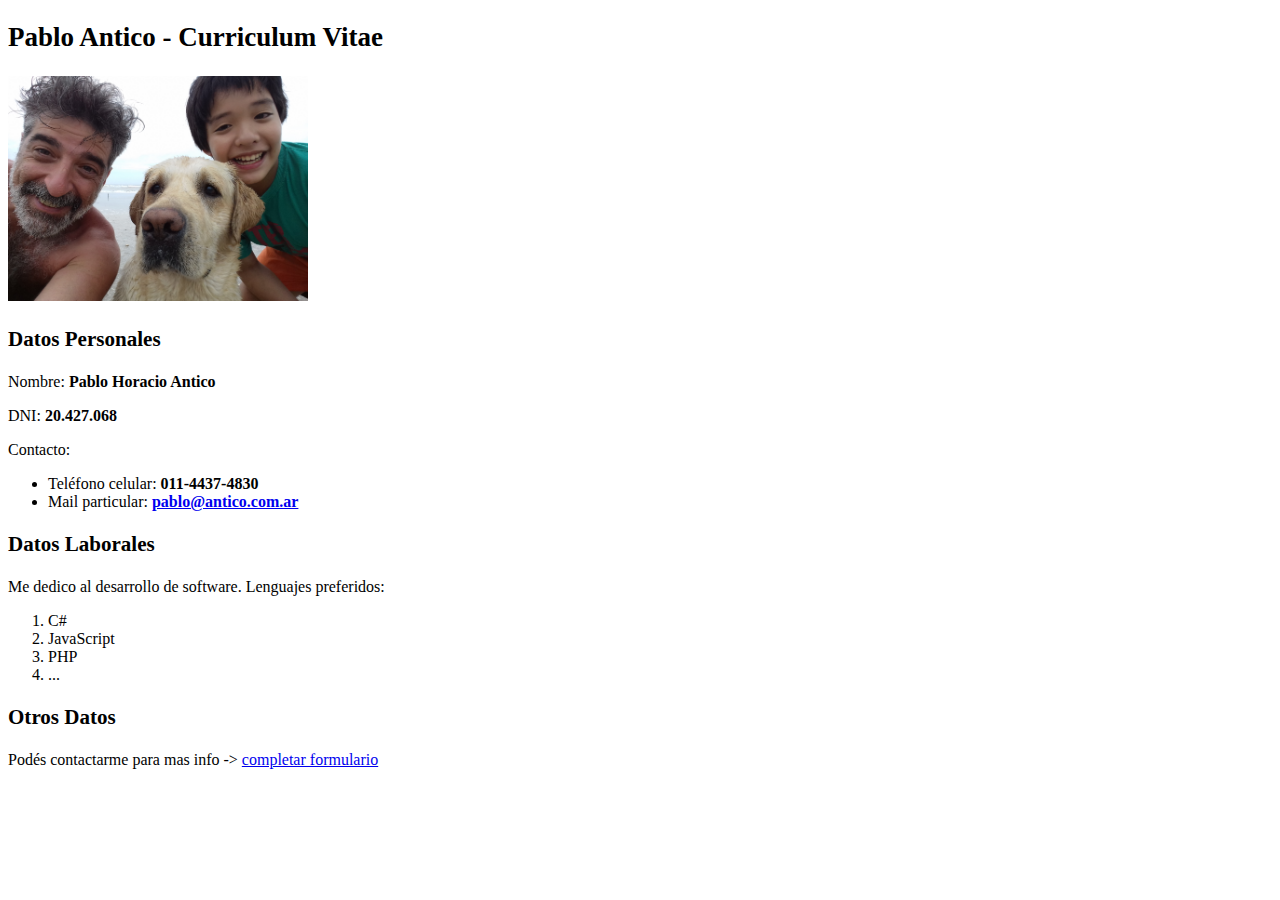
<file: Unidad 3/cv.html>
<!DOCTYPE html>
<html lang="en">

<head>
    <meta charset="UTF-8">
    <meta http-equiv="X-UA-Compatible" content="IE=edge">
    <meta name="viewport" content="width=device-width, initial-scale=1.0">
    <title>Curriculum Vitae - Pablo Antico</title>
</head>

<body style="font-size: 18px;">

    <h2>Pablo Antico - Curriculum Vitae</h2>

    <img src=".\20161222_170235.jpg" alt="foto en la playa" width="300px">

    <h3 >Datos Personales</h3>

    <div style="font-size: 16px;">

        <p>Nombre: <b>Pablo Horacio Antico</b></p>
        <p>DNI: <b>20.427.068</b></p>

        <p>Contacto:
        <ul>
            <li>Teléfono celular: <b>011-4437-4830</b></li>
            <li>Mail particular: <b><a href="mailto:pablo@antico.com.ar">pablo@antico.com.ar</a></b></li>
        </ul>
        </p>
    </div>

    <h3 >Datos Laborales</h3>

    <div style="font-size: 16px;">
        <p>Me dedico al desarrollo de software. Lenguajes preferidos:
        <ol>
            <li>C#</li>
            <li>JavaScript</li>
            <li>PHP</li>
            <li>...</li>
        </ol>

        </p>
    </div>

    <h3>Otros Datos</h3>

    <div style="font-size: 16px;">
        Podés contactarme para mas info -> <a href=".\frmContacto.html">completar formulario</a>
    </div>
</body>

</html>
</file>
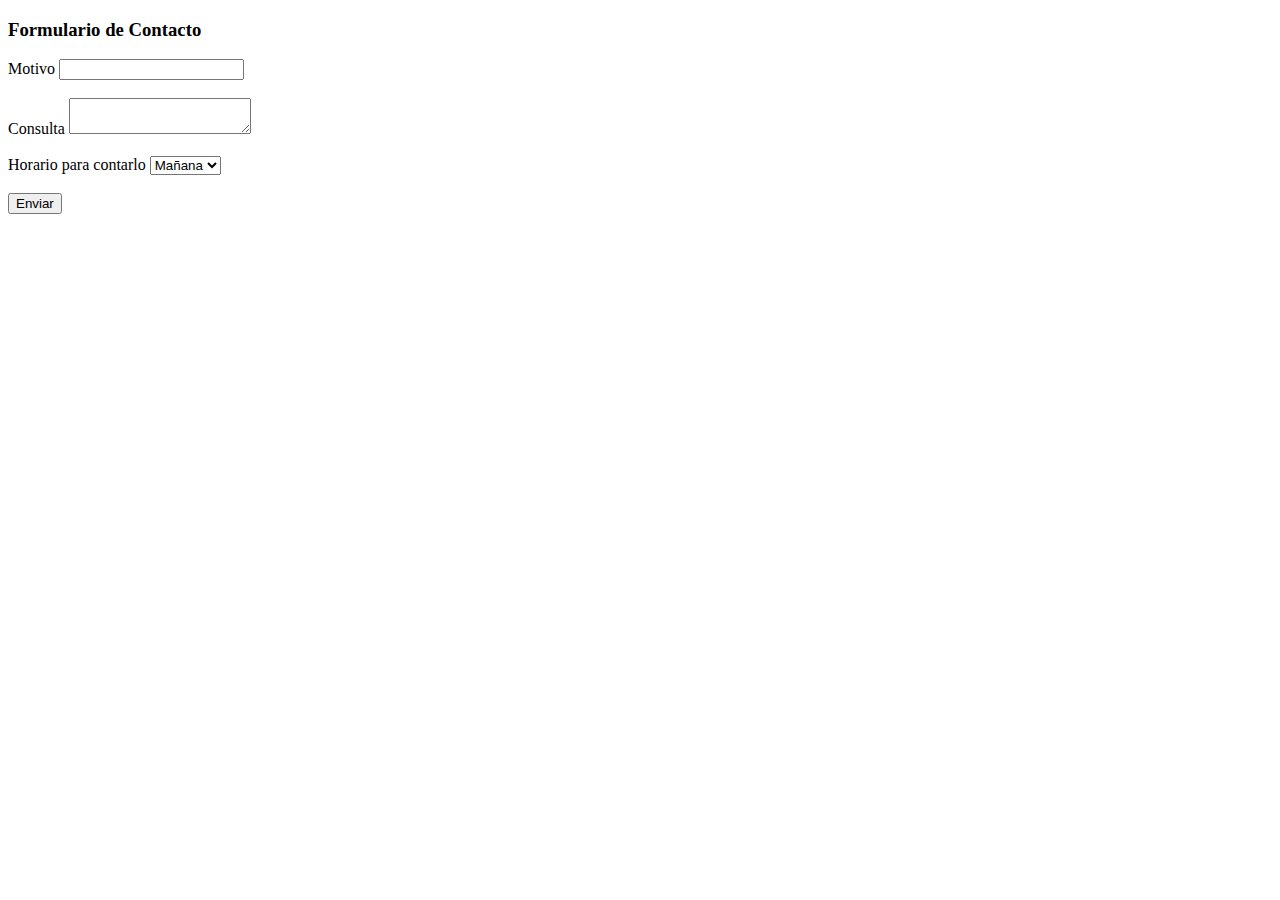
<file: Unidad 3/frmContacto.html>
<!DOCTYPE html>
<html lang="en">

<head>
    <meta charset="UTF-8">
    <meta http-equiv="X-UA-Compatible" content="IE=edge">
    <meta name="viewport" content="width=device-width, initial-scale=1.0">
    <title>Formulario de Contacto</title>
</head>

<body>

    <h3>Formulario de Contacto</h3>
    <div></div>
    <form action=".\enviar.html" method="post">

        <div>
            <label>Motivo</label>
            <input type="text" />
        </div>
        <br />
        <div>
            <label>Consulta</label>
            <textarea  ></textarea>
        </div>
        <br />
        <div>
            Horario para contarlo
            <select >
                <option>Mañana</option>
                <option>Tarde</option>
            </select>
        </div>
        <br />
        <div>
            <button type="submit">Enviar</button>
        </div>
    </form>
</body>

</html>
</file>
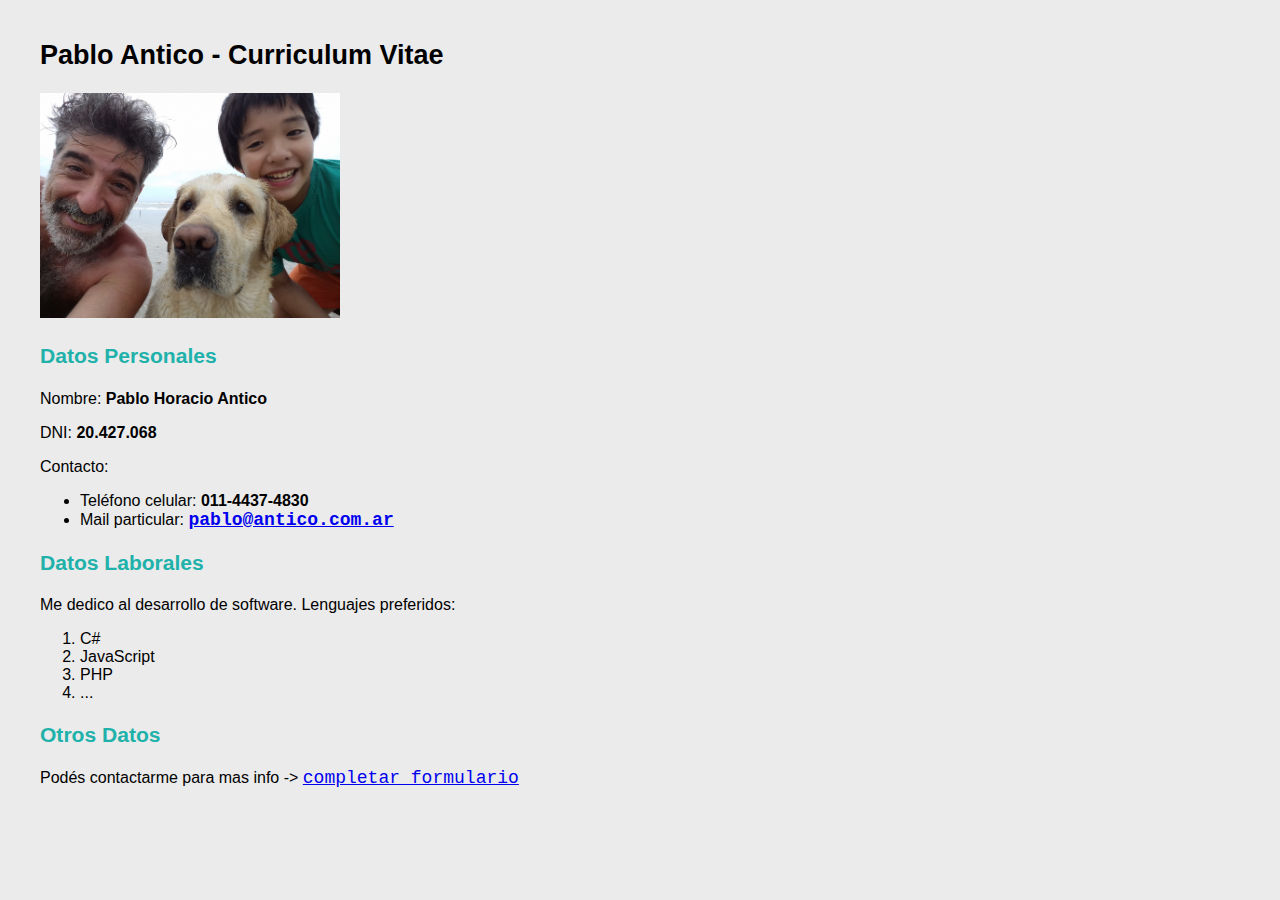
<file: Unidad 4/cv.html>
<!DOCTYPE html>
<html lang="en">

<head>
    <meta charset="UTF-8">
    <meta http-equiv="X-UA-Compatible" content="IE=edge">
    <meta name="viewport" content="width=device-width, initial-scale=1.0">
    <link rel="stylesheet" href="estilos.css">
    <title>Curriculum Vitae - Pablo Antico</title>
</head>

<body style="font-size: 18px;">

    <h2>Pablo Antico - Curriculum Vitae</h2>

    <img src=".\20161222_170235.jpg" alt="foto en la playa" width="300px">

    <h3 >Datos Personales</h3>

    <div style="font-size: 16px;">

        <p>Nombre: <b>Pablo Horacio Antico</b></p>
        <p>DNI: <b>20.427.068</b></p>

        <p>Contacto:
        <ul>
            <li>Teléfono celular: <b>011-4437-4830</b></li>
            <li>Mail particular: <b><a href="mailto:pablo@antico.com.ar">pablo@antico.com.ar</a></b></li>
        </ul>
        </p>
    </div>

    <h3 >Datos Laborales</h3>

    <div style="font-size: 16px;">
        <p>Me dedico al desarrollo de software. Lenguajes preferidos:
        <ol>
            <li>C#</li>
            <li>JavaScript</li>
            <li>PHP</li>
            <li>...</li>
        </ol>

        </p>
    </div>

    <h3>Otros Datos</h3>

    <div style="font-size: 16px;">
        Podés contactarme para mas info -> <a href=".\frmContacto.html">completar formulario</a>
    </div>
</body>

</html>
</file>
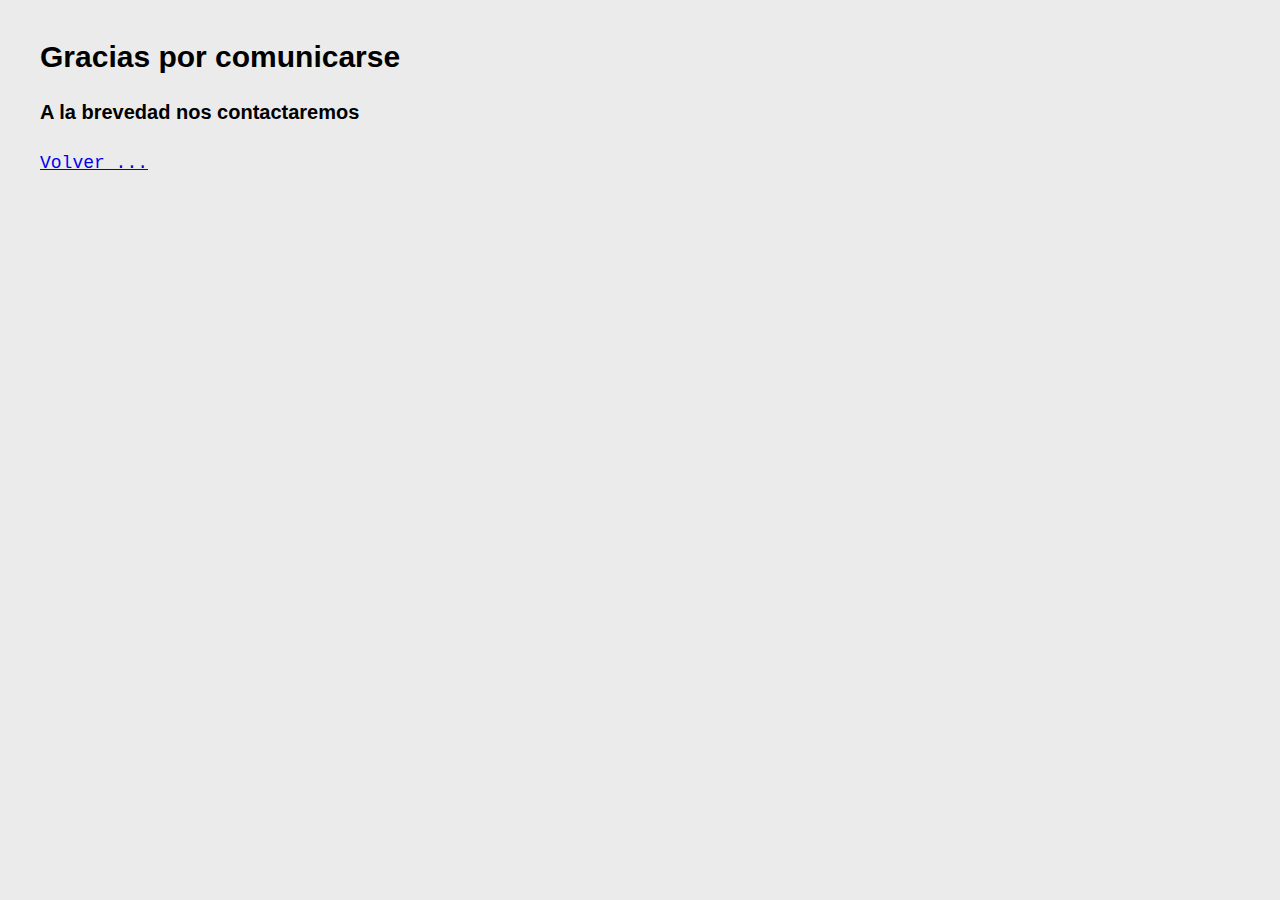
<file: Unidad 4/enviar.html>
<!DOCTYPE html>
<html lang="en">

<head>
    <meta charset="UTF-8">
    <meta http-equiv="X-UA-Compatible" content="IE=edge">
    <meta name="viewport" content="width=device-width, initial-scale=1.0">
    <link rel="stylesheet" href="estilos.css">
    <title>Solicitud procesada</title>
</head>

<body>

<h2>Gracias por comunicarse</h2>
<h4>A la brevedad nos contactaremos</h4>
<div>
    <a href=".\cv.html">Volver ...</a>
</div>

</body>

</html>
</file>
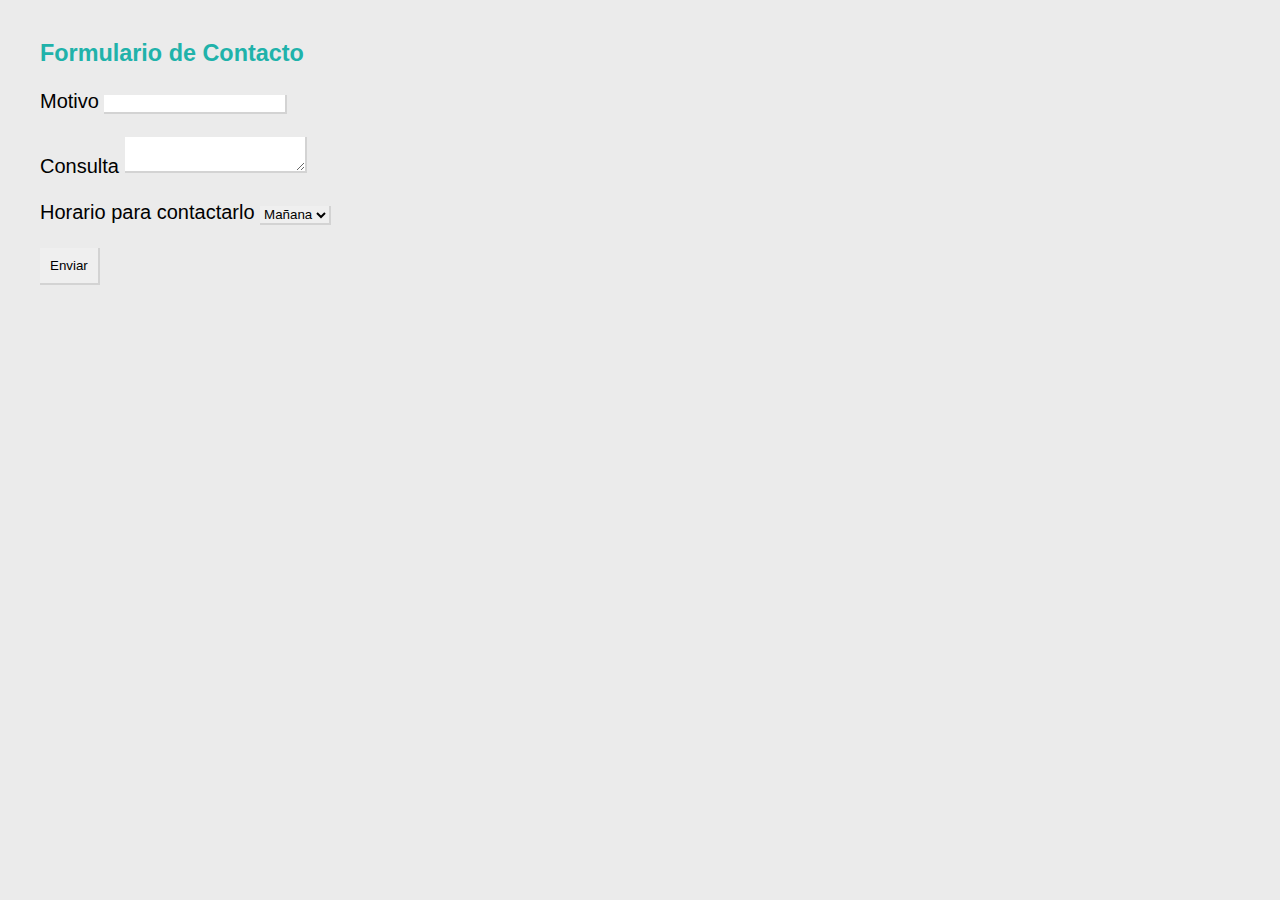
<file: Unidad 4/frmContacto.html>
<!DOCTYPE html>
<html lang="en">

<head>
    <meta charset="UTF-8">
    <meta http-equiv="X-UA-Compatible" content="IE=edge">
    <meta name="viewport" content="width=device-width, initial-scale=1.0">
    <link rel="stylesheet" href="estilos.css">
    <title>Formulario de Contacto</title>
</head>

<body>

    <h3>Formulario de Contacto</h3>
    <div></div>
    <form action=".\enviar.html" method="post">

        <div>
            <label>Motivo</label>
            <input type="text" class="bordes"/> 
        </div>
        <br />
        <div>
            <label>Consulta</label>
            <textarea  class="bordes"></textarea>
        </div>
        <br />
        <div>
            Horario para contactarlo
            <select class="bordes">
                <option>Mañana</option>
                <option>Tarde</option>
            </select>
        </div>
        <br />
        <div>
            <button type="submit" class="bordes">Enviar</button>
        </div>
    </form>
</body>

</html>
</file>
<file: Unidad 4/estilos.css>
body {
    background-color: #EBEBEB;
    font-family: Verdana, Geneva, Tahoma, sans-serif;
    font-size: 20px;
    margin: 40px;
}
h3 {
    color: lightseagreen;
}
a {
    font-family: 'Courier New', Courier, monospace;
    font-size: 18px;
}
.bordes {
    border-top: 0;
    border-left: 0;
    border-bottom: 2px solid lightgray ;
    border-right: 2px solid lightgray ;
}
button {
    padding: 10px;
}
</file>
